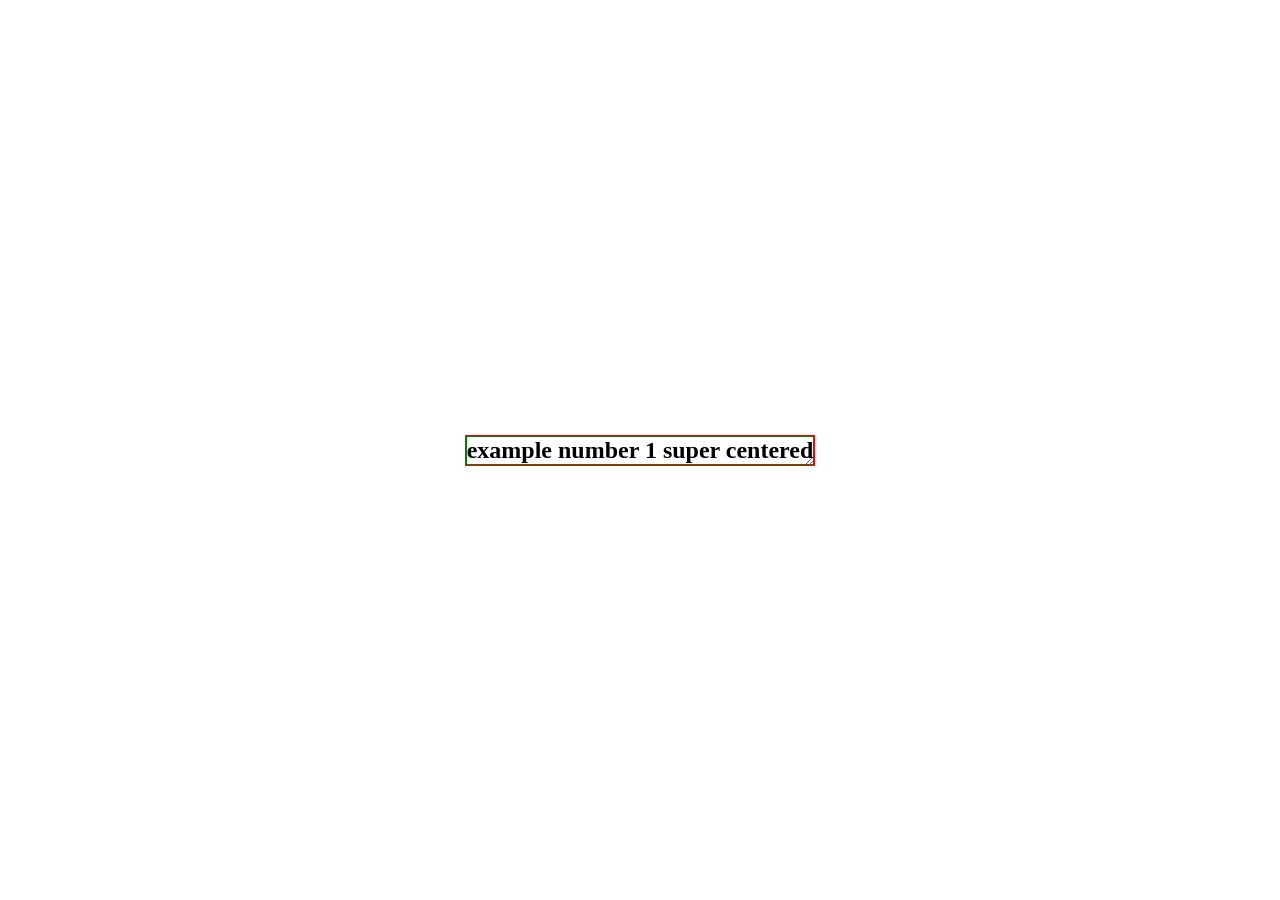
<file: index.html>
<!DOCTYPE html>
<html lang="en">
<head>
    <meta charset="UTF-8">
    <meta name="viewport" content="width=device-width, initial-scale=1.0">
    <title>01</title>
    <link rel="stylesheet" href="estilo.css">
    <style>
        .super-centered {
            display: grid;
            place-items: center;
        }
        h1 {
            border: 1px solid green;
            margin: 0;
        }
    </style>
</head>
<body>
    <main class="super-centered">
        <article class="super-centered">
            <h1>example number 1 super centered</h1>
        </article>
    </main>
</body>
</html>
</file>
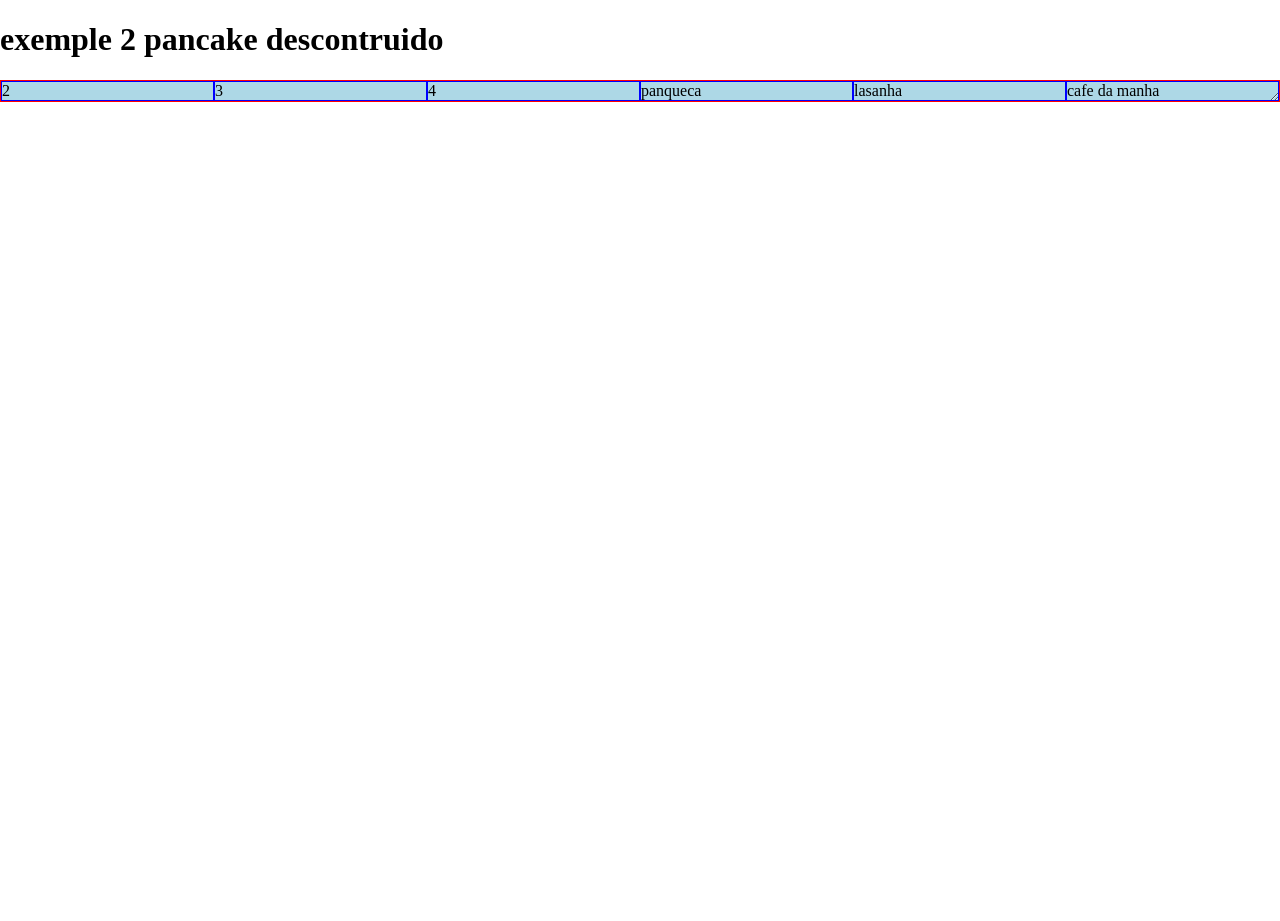
<file: exemplo2.html>
<!DOCTYPE html>
<html lang="en">
<head>
    <meta charset="UTF-8">
    <meta name="viewport" content="width=device-width, initial-scale=1.0">
    <title>Document</title>
    <link rel="stylesheet" href="estilo.css">
    <style>
        ul{
            list-style: none;
            margin: 0;
            padding: 0;
        }
        li {
            border: 1px solid blue;
            background-color: lightblue;
        }
        .deconstructed-pancake{
            display: flex;
            flex-wrap: wrap;
        }
        .deconstructed-pancake > *{
            flex-basis: 100px;
            /* flex-grow: 1; /*a ordem desses dois importa! troca pra ver o que acontece*/
            /* flex-shrink: 0; /*a ordem desses dois importa! troca pra ver o que acontece*/
            flex: 1 0; /*isso aqui sao os dois de cima juntos, na real nao mas parece um pouco*/
        }
    </style>
</head>
<body>
    <main>
        <h1>exemple 2 pancake descontruido</h1>
        <article>
          <ul class="deconstructed-pancake">
             <li>2</li>
             <li>3</li>
             <li>4</li>
             <li>panqueca</li>
             <li>lasanha</li>
             <li>cafe da manha</li>
          </ul>
        </article>
    </main>
    
</body>
</html>
</file>
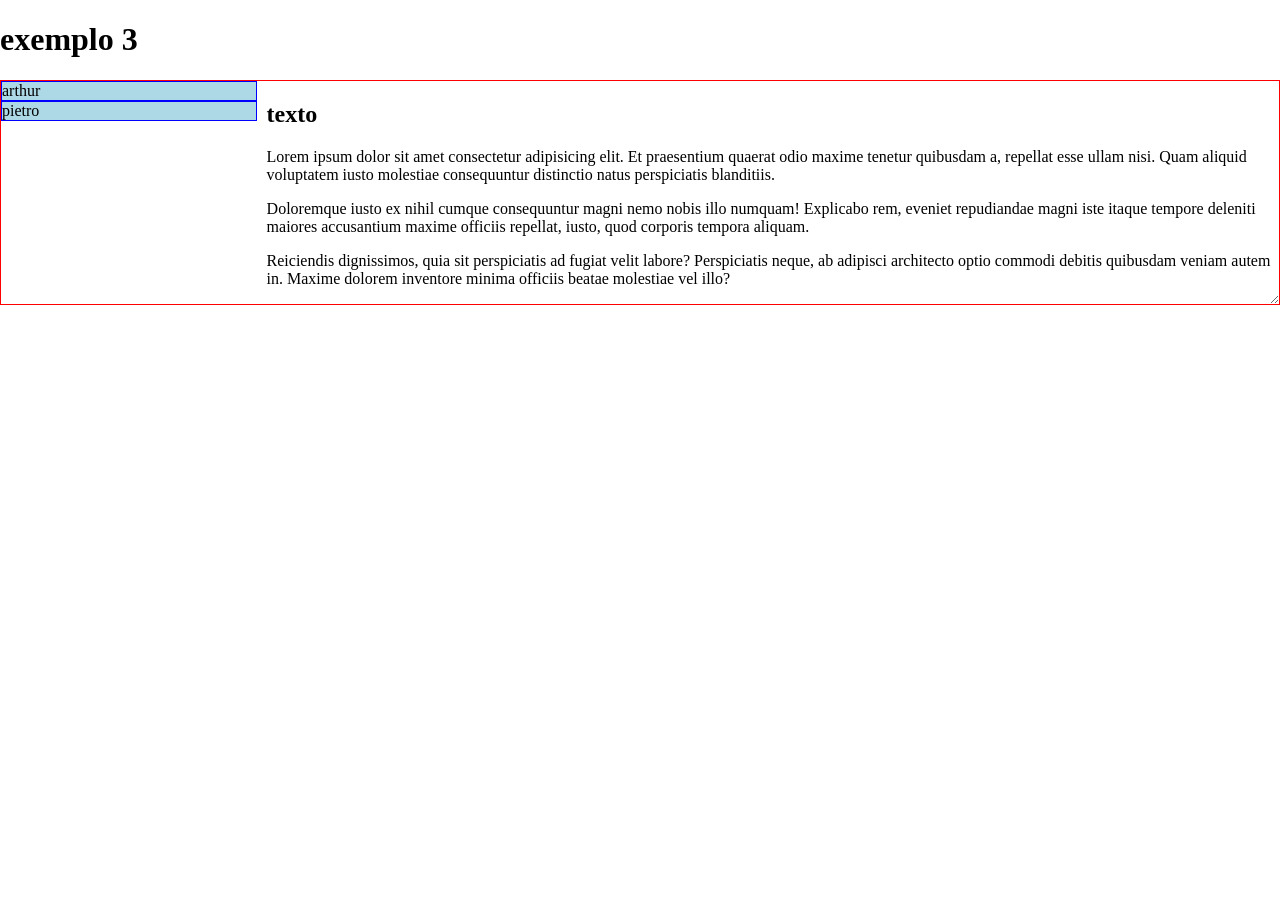
<file: exemplo3.html>
<!DOCTYPE html>
<html lang="en">
<head>
    <meta charset="UTF-8">
    <meta name="viewport" content="width=device-width, initial-scale=1.0">
    <title>Document</title>
    <link rel="stylesheet" href="estilo.css">
    <style>
        ul{
            list-style: none;
            margin: 0;
            padding: 0;
        }
        li {
            border: 1px solid blue;
            background-color: lightblue;
        }
        .sidebar-says{
            display: grid;
            grid-template-columns: minmax(100px, 20%) 1fr;
            gap: 10px;
        }
    </style>
</head>
<body>
    <main>
        <h1>exemplo 3</h1>
        <article class="sidebar-says">
            <ul>
                <li>arthur</li>
                <li>pietro</li>
            </ul>
        <section>
            <h2>texto</h2>
            <p>Lorem ipsum dolor sit amet consectetur adipisicing elit. Et praesentium quaerat odio maxime tenetur quibusdam a, repellat esse ullam nisi. Quam aliquid voluptatem iusto molestiae consequuntur distinctio natus perspiciatis blanditiis.</p>
            <p>Doloremque iusto ex nihil cumque consequuntur magni nemo nobis illo numquam! Explicabo rem, eveniet repudiandae magni iste itaque tempore deleniti maiores accusantium maxime officiis repellat, iusto, quod corporis tempora aliquam.</p>
            <p>Reiciendis dignissimos, quia sit perspiciatis ad fugiat velit labore? Perspiciatis neque, ab adipisci architecto optio commodi debitis quibusdam veniam autem in. Maxime dolorem inventore minima officiis beatae molestiae vel illo?</p>
        </section>
        </article>
    </main>
</body>
</html>
</file>
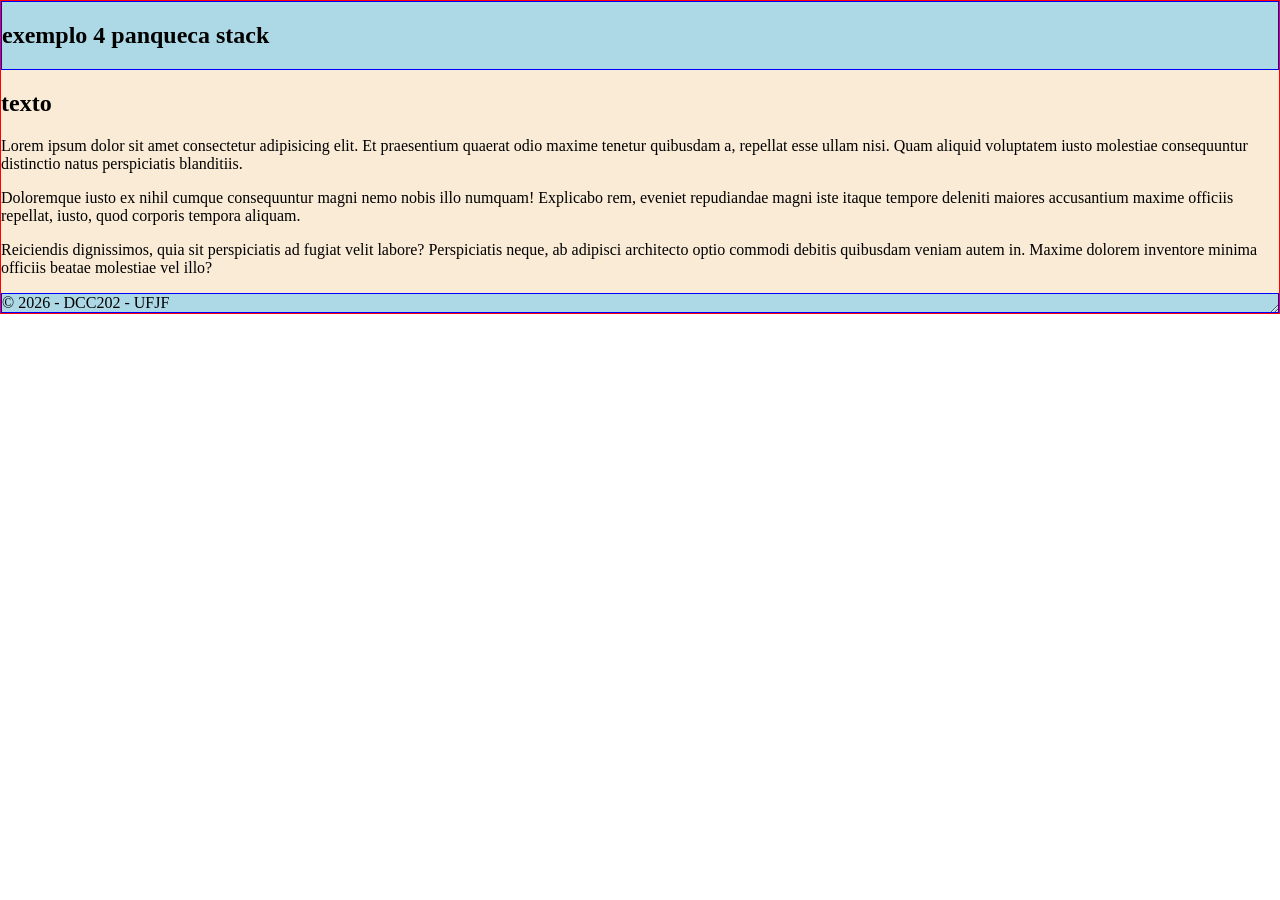
<file: exemplo4.html>
<!DOCTYPE html>
<html lang="en">
<head>
    <meta charset="UTF-8">
    <meta name="viewport" content="width=device-width, initial-scale=1.0">
    <title>Document</title>
    <link rel="stylesheet" href="estilo.css">
    <style>
        header {
            border: 1px solid blue;
            background-color: lightblue;
        }
        footer {
            border: 1px solid blue;
            background-color: lightblue;
        }
        section {
            background-color: antiquewhite;
        }
        .pancake-stack{
            display: grid;
            grid-template-rows: auto 1fr auto;
        }

        .pancake-stack > section {
            overflow: auto;
        }
    </style>
</head>
<body>
    <main>
        <article class="pancake-stack">
            <header>
                <h1>exemplo 4 panqueca stack</h1>
            </header>
            <section>
                <h2>texto</h2>
                <p>Lorem ipsum dolor sit amet consectetur adipisicing elit. Et praesentium quaerat odio maxime tenetur quibusdam a, repellat esse ullam nisi. Quam aliquid voluptatem iusto molestiae consequuntur distinctio natus perspiciatis blanditiis.</p>
                <p>Doloremque iusto ex nihil cumque consequuntur magni nemo nobis illo numquam! Explicabo rem, eveniet repudiandae magni iste itaque tempore deleniti maiores accusantium maxime officiis repellat, iusto, quod corporis tempora aliquam.</p>
                <p>Reiciendis dignissimos, quia sit perspiciatis ad fugiat velit labore? Perspiciatis neque, ab adipisci architecto optio commodi debitis quibusdam veniam autem in. Maxime dolorem inventore minima officiis beatae molestiae vel illo?</p>
            </section>
            <footer>
            &COPY; 2026 - DCC202 - UFJF
            </footer>
        </article>
    </main>
</body>
</html>
</file>
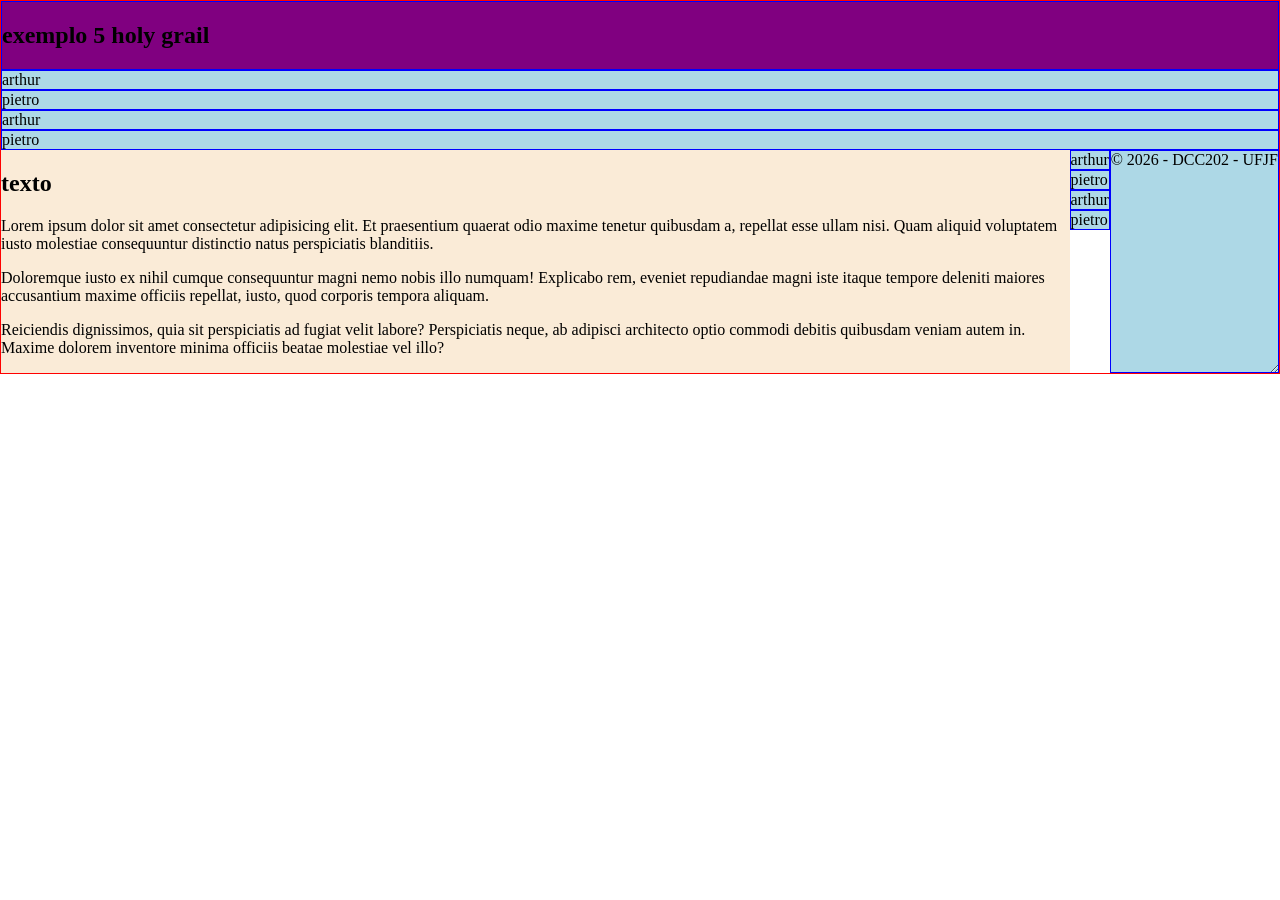
<file: exemplo5.html>
<!DOCTYPE html>
<html lang="en">
<head>
    <meta charset="UTF-8">
    <meta name="viewport" content="width=device-width, initial-scale=1.0">
    <title>Document</title>
    <link rel="stylesheet" href="estilo.css">
    <style>
        /*tem algo de errado com o footer principalmente*/
        header {
            border: 1px solid blue;
            background-color: purple;
        }
        footer {
            border: 1px solid blue;
            background-color: lightblue;
        }
        nav {
            background-color: orange;
        }
        section {
            background-color: antiquewhite;
        }
        ul {
            list-style: none;
            padding: 0;
            margin: 0;
        }
        li {
            border: 1px solid blue;
            background-color: lightblue;
        }
        .holy-grail {
            display: grid;
            grid-template-rows: auto 1fr auto;
            grid-template-columns: auto 1fr auto;
        }
        .holy-grail > header {
            grid-column: 1 / 4;
        }
        .holy-grail > section {
            overflow: auto;
        }
        .holy-grail > nav {
            overflow: auto;
            grid-column: 1/4;
        }
    </style>
</head>
<body>
    <main>
        <article class="holy-grail">
            <header>
                <h1>exemplo 5 holy grail</h1>
            </header>
            <nav>
                <ul>
                    <li>arthur</li>
                    <li>pietro</li>
                    <li>arthur</li>
                    <li>pietro</li>
                </ul>
            </nav>
            <section>
                <h2>texto</h2>
                <p>Lorem ipsum dolor sit amet consectetur adipisicing elit. Et praesentium quaerat odio maxime tenetur quibusdam a, repellat esse ullam nisi. Quam aliquid voluptatem iusto molestiae consequuntur distinctio natus perspiciatis blanditiis.</p>
                <p>Doloremque iusto ex nihil cumque consequuntur magni nemo nobis illo numquam! Explicabo rem, eveniet repudiandae magni iste itaque tempore deleniti maiores accusantium maxime officiis repellat, iusto, quod corporis tempora aliquam.</p>
                <p>Reiciendis dignissimos, quia sit perspiciatis ad fugiat velit labore? Perspiciatis neque, ab adipisci architecto optio commodi debitis quibusdam veniam autem in. Maxime dolorem inventore minima officiis beatae molestiae vel illo?</p>
            </section>
            <aside>
                <ul>
                    <li>arthur</li>
                    <li>pietro</li>
                    <li>arthur</li>
                    <li>pietro</li>
                </ul>
            </aside>
            <footer>
            &COPY; 2026 - DCC202 - UFJF
            </footer>
        </article>
    </main>
</body>
</html>
</file>
<file: estilo.css>
body {
    margin: 0;
}

main {
    min-height: 100vh;
}

main > article {
    border: 1px solid red;
    resize: both;
    overflow: auto;
}
</file>
